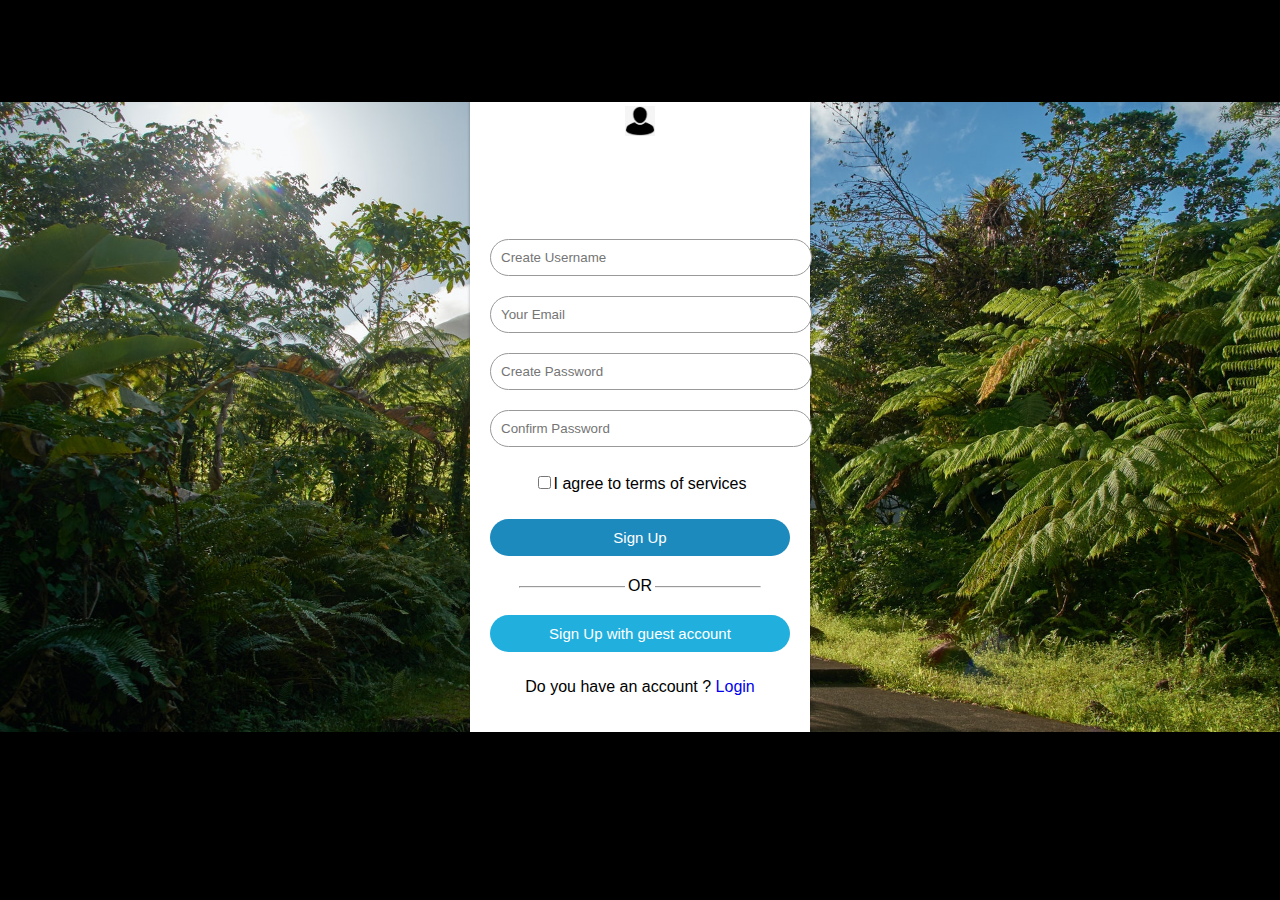
<file: index.html>
<!DOCTYPE html>
<html>
  <head>
    <title>Sign-Up-Form</title>
    <link rel="stylesheet" href="style.css">
    <meta name="viewport" content="width=device-width, initial-scale=1.0">
  </head>
  <body>
    
    <div class="sign-up-form">
      <img src="user-Icon.png" alt="">
      <h1> Sign Up Now</h1>
      <form>
        <input type="username" class="input-box" placeholder="Create Username">
        <input type="email" class="input-box" placeholder="Your Email">
        <input type="password" class="input-box" placeholder="Create Password">
        <input type="password" class="input-box" placeholder="Confirm Password">
        <p><span><input type="checkbox"></span>I agree to terms of services</p>
        <a href="http://mayongameryt.cf"><button type="button" class="signup-btn">Sign Up</button>
        <hr></a>
        <p class="or">OR</p>
       <a href="guest-sign-up.html"><button type="button" class="twitter-btn">Sign Up with guest account</button></a>
        <p> Do you have an account ? <a href="html.html">Login</a></p>
      </form>
    </div>
    
    
    
  </body>
</html>
</file>
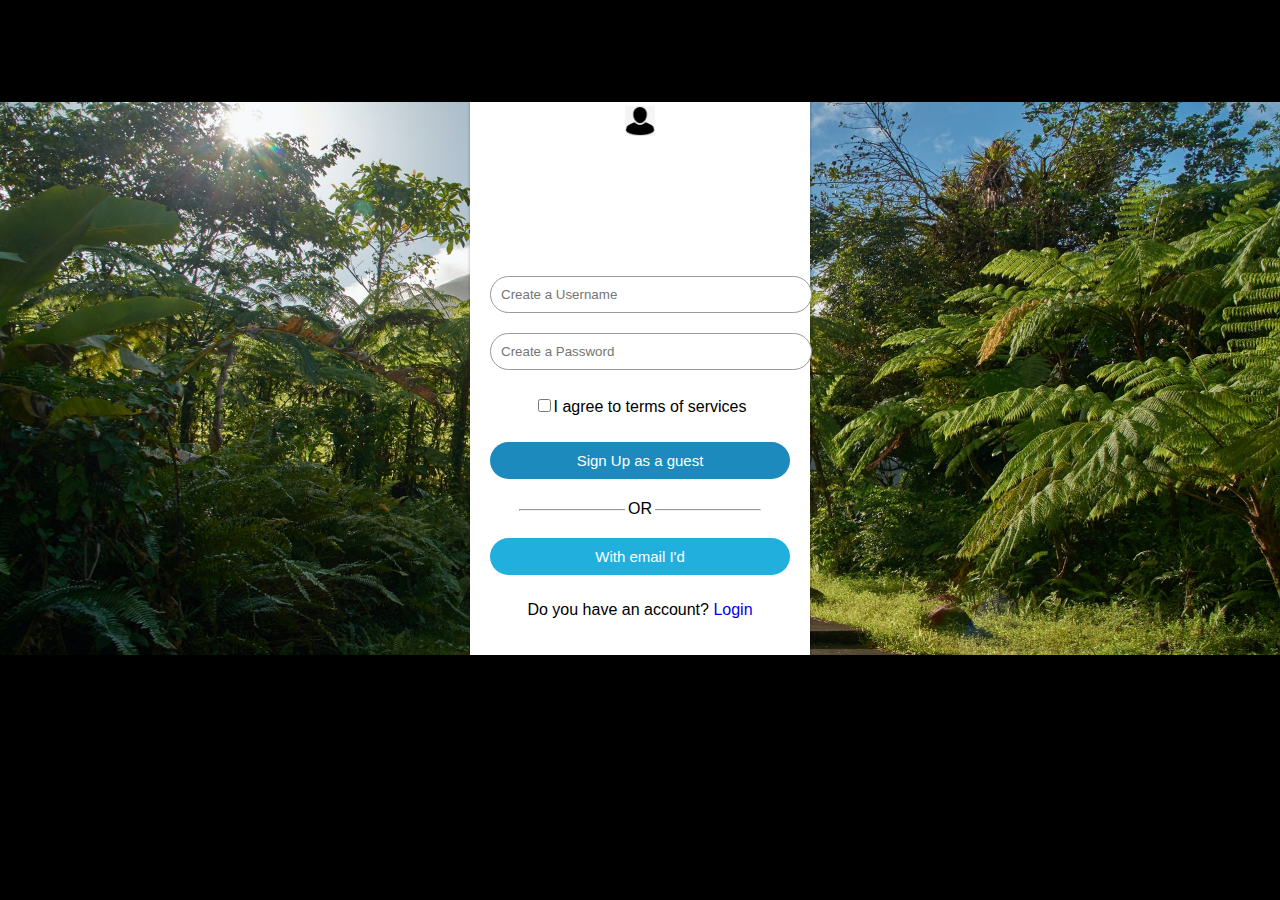
<file: guest-sign-up.html>
<!DOCTYPE html>
<html>
  <head>
    <title>Sign-Up-Form</title>
    <link rel="stylesheet" href="style.css">
    <meta name="viewport" content="width=device-width, initial-scale=1.0">
  </head>
  <body>
    
    <div class="sign-up-form">
      <img src="user-Icon.png" alt="">
      <h1> Sign Up Now with guest</h1>
      <form>
        <input type="Username" class="input-box" placeholder="Create a Username">
        <input type="password" class="input-box" placeholder="Create a Password">
        <p><span><input type="checkbox"></span>I agree to terms of services</p>
        <a href="http://mayongameryt.ml"><button type="button" class="signup-btn">Sign Up as a  guest</button></a>
        <hr>
        <p class="or">OR</p>
        <a href="index.html"><button type="button" class="twitter-btn">With email I'd</button></a>
        <p> Do you have an account? <a href="html.html">Login</a></p>
      </form>
    </div>
    
    
    
  </body>
</html>
</file>
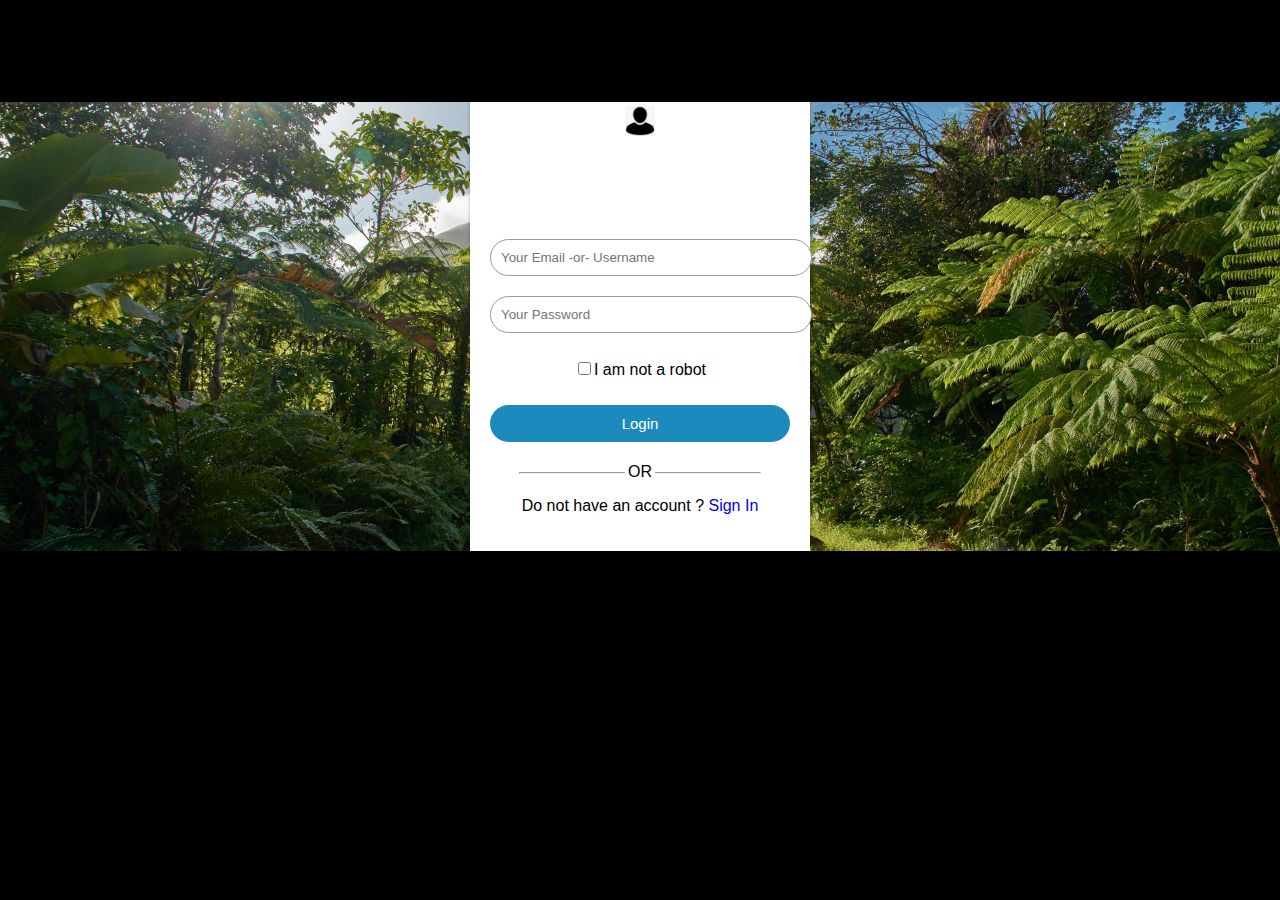
<file: html.html>
<!DOCTYPE html>
<html>
  <head>
    <title>Sign-Up-Form</title>
    <link rel="stylesheet" href="style.css">
    <meta name="viewport" content="width=device-width, initial-scale=1.0">
  </head>
  <body>
    
    <div class="sign-up-form">
      <img src="user-Icon.png" alt="">
      <h1> Login Now</h1>
      <form>
        <input type="email" class="input-box" placeholder="Your Email -or- Username">
        <input type="password" class="input-box" placeholder="Your Password">
        <p><span><input type="checkbox"></span>I am not a robot</p>
        <a href="http://mayongameryt.ml"><button type="button" class="signup-btn">Login</button></a>
        <hr>
        <p class="or">OR</p>
        <p> Do not have an account ? <a href="index.html">Sign In</a></p>
      </form>
    </div>
    
    
    
  </body>
</html>
</file>
<file: style.css>
body{
  margin: 0;
  padding: 0;
  font-family: sans-serif;
  background-image: url(background.jpg);
  background-size: cover;
  background-position: center;
}
.sign-up-form{
  width: 300px;
  box-shadow: 0 0 3px 0 rgba(0,0,0,0.3);
  background: #fff;
  padding: 20px;
  margin: 8% auto 0;
  text-align: center;
}
.sign-up-form h1{
  color: white;
  margin-bottom: 30px;
}
.input-box{
  border-radius: 20px;
  padding: 10px;
  margin: 10px 0;
  width: 100%;
  border: 1px solid #999;
  outline: none;
}
button{
  width: 100%;
  padding: 10px;
  color: #fff;
  border-radius: 20px;
  font-size: 15px;
  margin: 10px 0;
  border: none;
  outline: none;
  cursor: pointer;
}
.signup-btn{
  background-color: #1c8abd;
}
.twitter-btn{
  background-color: #21afde;
}
a{
  text-decoration: none;
}
hr{
  margin-top: 20px;
  width: 80%;
}
.or{
  background: #fff;
  width: 30px;
  margin: -19px auto 10px;
}
img{
  height: 30px;
  width: 30px;
  margin-top: -50px;
}
html{
background-color: black;
}
</file>
